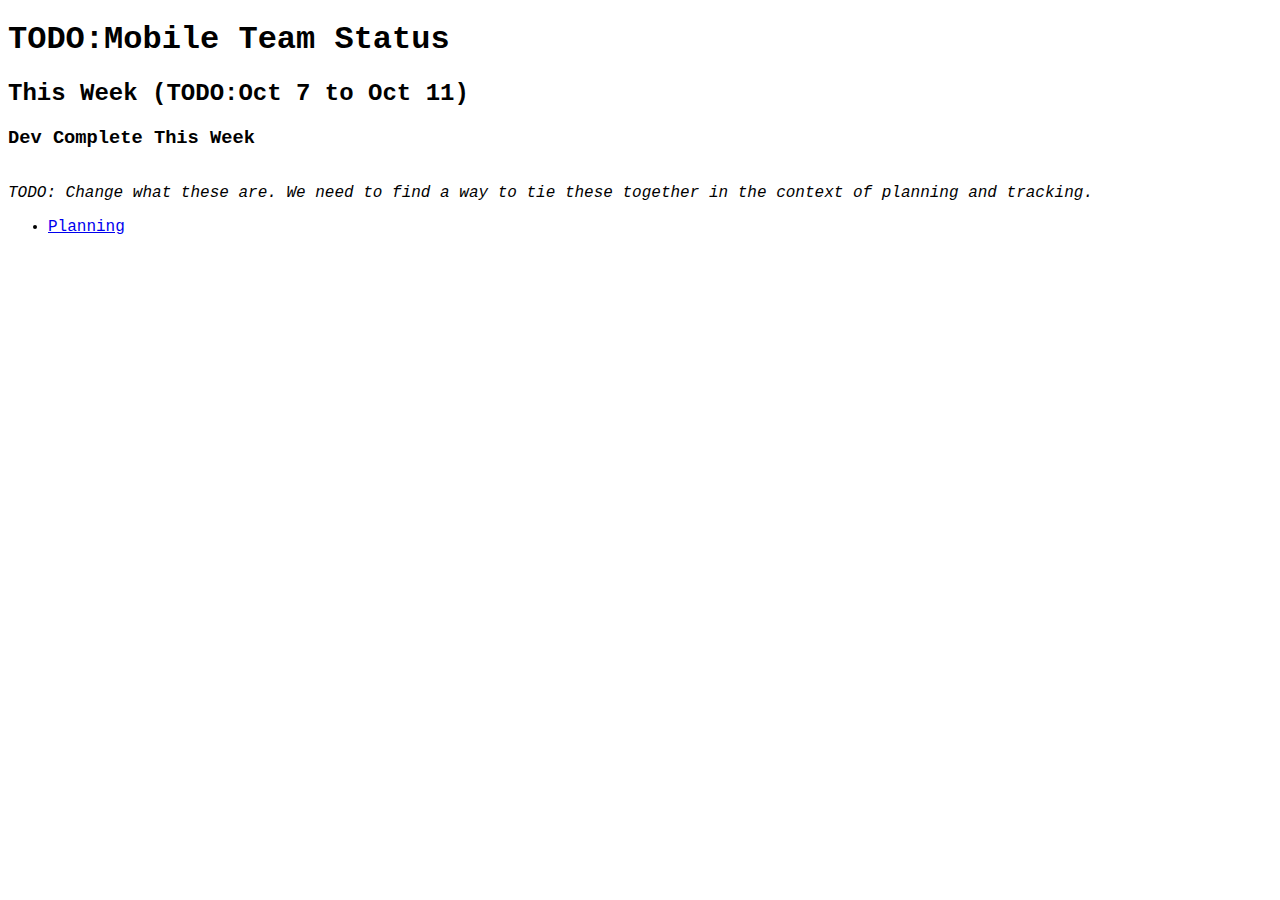
<file: public/index.html>
<!doctype html>

<html>
   <head>
      <meta charset="UTF-8">
      <title>TODO:Mobile Team Status</title>
      <script src="./js/jquery.min.js"></script>
      <script src="./js/angular.min.js"></script>
      <script src="./js/d3.v3.min.js"></script>
      <link rel="stylesheet" href="./css/overview.css">
   </head>

   <body>
      <h1>TODO:Mobile Team Status</h1>
      <h2>This Week (TODO:Oct 7 to Oct 11)</h2>

      <h3>Dev Complete This Week</h3>
      <table>
         <tr>
         </tr>
      </table>


      <p class='todo'>TODO: Change what these are. We need to find a way to tie these
      together in the context of planning and tracking.
      </p>
      <ul>
         <li><a href='/qplan.html'>Planning</a></li>
      </ul>
   </body>
</html>
</file>
<file: public/css/overview.css>
/* ============================================================================
 * Body-wide styling
 */
body {
        font-family: "Courier New", Courier, "Lucida Sans Typewriter", "Lucida Typewriter", monospace
}

.todo {
        font-style: italic;
}
</file>
